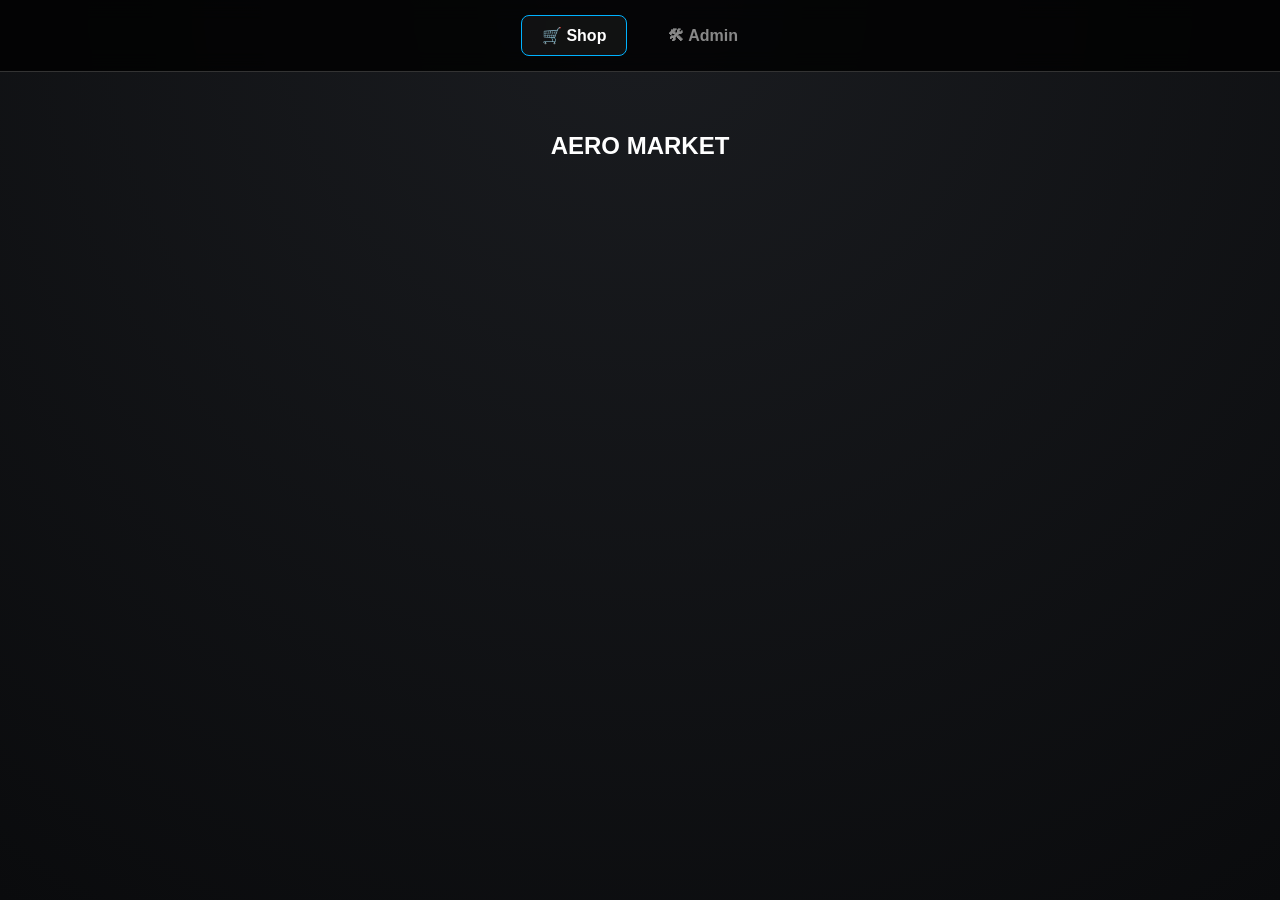
<file: Roblox store.htm>
<!DOCTYPE html>
<html lang="en">
<head>
    <meta charset="UTF-8">
    <meta name="viewport" content="width=device-width, initial-scale=1.0">
    <title>Aero Market | Secure</title>
    <style>
        :root {
            --primary: #00b2ff;
            --bg: #0a0b0d;
            --card-bg: rgba(255, 255, 255, 0.05);
            --admin-bg: #16181d;
        }

        body {
            font-family: 'Inter', sans-serif;
            background: radial-gradient(circle at top, #1a1c20 0%, var(--bg) 100%);
            color: white;
            margin: 0;
            min-height: 100vh;
        }

        /* TAB NAVIGATION */
        .nav-tabs {
            display: flex;
            justify-content: center;
            background: rgba(0, 0, 0, 0.8);
            padding: 15px;
            gap: 20px;
            border-bottom: 1px solid #333;
            position: sticky;
            top: 0;
            z-index: 99;
            backdrop-filter: blur(10px);
        }

        .tab-btn {
            background: none;
            border: 1px solid transparent;
            color: #888;
            font-size: 1rem;
            font-weight: bold;
            cursor: pointer;
            padding: 10px 20px;
            transition: 0.3s;
            border-radius: 8px;
        }

        .tab-btn.active {
            color: white;
            background: var(--card-bg);
            border-color: var(--primary);
        }

        /* LOGIN OVERLAY */
        #login-overlay {
            position: fixed;
            top: 0; left: 0; width: 100%; height: 100%;
            background: rgba(0,0,0,0.95);
            z-index: 1000;
            display: none; /* Controlled by JS */
            flex-direction: column;
            align-items: center;
            justify-content: center;
        }

        .login-box {
            background: var(--admin-bg);
            padding: 40px;
            border-radius: 20px;
            border: 1px solid var(--primary);
            width: 300px;
        }

        /* VIEWS */
        .content-section { display: none; padding: 40px 20px; }
        .content-section.active { display: block; }

        .admin-card {
            background: var(--admin-bg);
            max-width: 500px;
            margin: 0 auto;
            padding: 30px;
            border-radius: 20px;
            border: 1px solid #444;
        }

        input {
            width: 100%; padding: 12px; margin-bottom: 15px;
            background: #000; border: 1px solid #444;
            color: white; border-radius: 8px; box-sizing: border-box;
        }

        .btn-main {
            width: 100%; padding: 15px; background: var(--primary);
            color: white; border: none; border-radius: 8px; font-weight: bold; cursor: pointer;
        }

        /* SHOP */
        .shop-container {
            display: grid; grid-template-columns: repeat(auto-fit, minmax(280px, 1fr));
            gap: 30px; max-width: 1200px; margin: 0 auto;
        }

        .item-card {
            background: var(--card-bg); border-radius: 20px; padding: 20px;
            text-align: center; border: 1px solid rgba(255,255,255,0.1);
        }

        .item-img { width: 100%; height: 200px; object-fit: cover; border-radius: 12px; margin-bottom: 10px; }
        
        .buy-btn {
            display: block; background: var(--primary); color: white;
            padding: 10px; border-radius: 8px; text-decoration: none; font-weight: bold;
        }

        .del-btn {
            background: #ff4b4b; border: none; color: white; margin-top: 10px;
            padding: 5px 10px; border-radius: 5px; cursor: pointer;
        }
    </style>
</head>
<body>

    <div id="login-overlay">
        <div class="login-box">
            <h3>Admin Login</h3>
            <input type="password" id="passInput" placeholder="Enter Password">
            <button class="btn-main" onclick="verifyPass()">Login</button>
            <button class="tab-btn" onclick="closeLogin()" style="margin-top:10px; width:100%">Cancel</button>
        </div>
    </div>

    <nav class="nav-tabs">
        <button class="tab-btn active" id="btn-shop" onclick="showTab('shop')">🛒 Shop</button>
        <button class="tab-btn" id="btn-admin" onclick="openAdmin()">🛠 Admin</button>
    </nav>

    <section id="view-shop" class="content-section active">
        <h1 style="text-align:center">AERO MARKET</h1>
        <div class="shop-container" id="container-shop"></div>
    </section>

    <section id="view-admin" class="content-section">
        <div class="admin-card">
            <h2>New Listing</h2>
            <input type="text" id="name" placeholder="Item Name">
            <input type="number" id="price" placeholder="Price (Robux)">
            <input type="text" id="img" placeholder="Image URL">
            <input type="text" id="url" placeholder="Roblox Link">
            <button class="btn-main" onclick="addNew()">Add Item</button>
            <button class="tab-btn" onclick="logout()" style="width:100%; margin-top:10px">Logout</button>
        </div>
    </section>

    <script>
        let items = JSON.parse(localStorage.getItem('robuxShop')) || [];
        let loggedIn = false;

        // Initialize shop
        render();

        function openAdmin() {
            if (loggedIn) {
                showTab('admin');
            } else {
                document.getElementById('login-overlay').style.display = 'flex';
            }
        }

        function verifyPass() {
            const val = document.getElementById('passInput').value;
            if (val === "Walter") {
                loggedIn = true;
                document.getElementById('login-overlay').style.display = 'none';
                showTab('admin');
                render(); 
            } else {
                alert("Wrong password!");
            }
            document.getElementById('passInput').value = '';
        }

        function closeLogin() {
            document.getElementById('login-overlay').style.display = 'none';
            showTab('shop');
        }

        function showTab(type) {
            document.getElementById('view-shop').classList.remove('active');
            document.getElementById('view-admin').classList.remove('active');
            document.getElementById('btn-shop').classList.remove('active');
            document.getElementById('btn-admin').classList.remove('active');

            if (type === 'shop') {
                document.getElementById('view-shop').classList.add('active');
                document.getElementById('btn-shop').classList.add('active');
            } else {
                document.getElementById('view-admin').classList.add('active');
                document.getElementById('btn-admin').classList.add('active');
            }
        }

        function addNew() {
            const item = {
                id: Date.now(),
                n: document.getElementById('name').value,
                p: document.getElementById('price').value,
                i: document.getElementById('img').value || 'https://via.placeholder.com/150',
                u: document.getElementById('url').value
            };
            if(!item.n || !item.p || !item.u) return alert("Fill everything!");
            items.push(item);
            save();
            showTab('shop');
        }

        function remove(id) {
            items = items.filter(x => x.id !== id);
            save();
        }

        function save() {
            localStorage.setItem('robuxShop', JSON.stringify(items));
            render();
        }

        function logout() {
            loggedIn = false;
            showTab('shop');
            render();
        }

        function render() {
            const div = document.getElementById('container-shop');
            div.innerHTML = '';
            items.forEach(x => {
                div.innerHTML += `
                    <div class="item-card">
                        <img src="${x.i}" class="item-img">
                        <h3>${x.n}</h3>
                        <p style="color:#00e5ff; font-weight:bold">R$ ${x.p}</p>
                        <a href="${x.u}" target="_blank" class="buy-btn">PURCHASE</a>
                        ${loggedIn ? `<button class="del-btn" onclick="remove(${x.id})">Delete</button>` : ''}
                    </div>
                `;
            });
        }
    </script>
</body>
</html>
</file>
